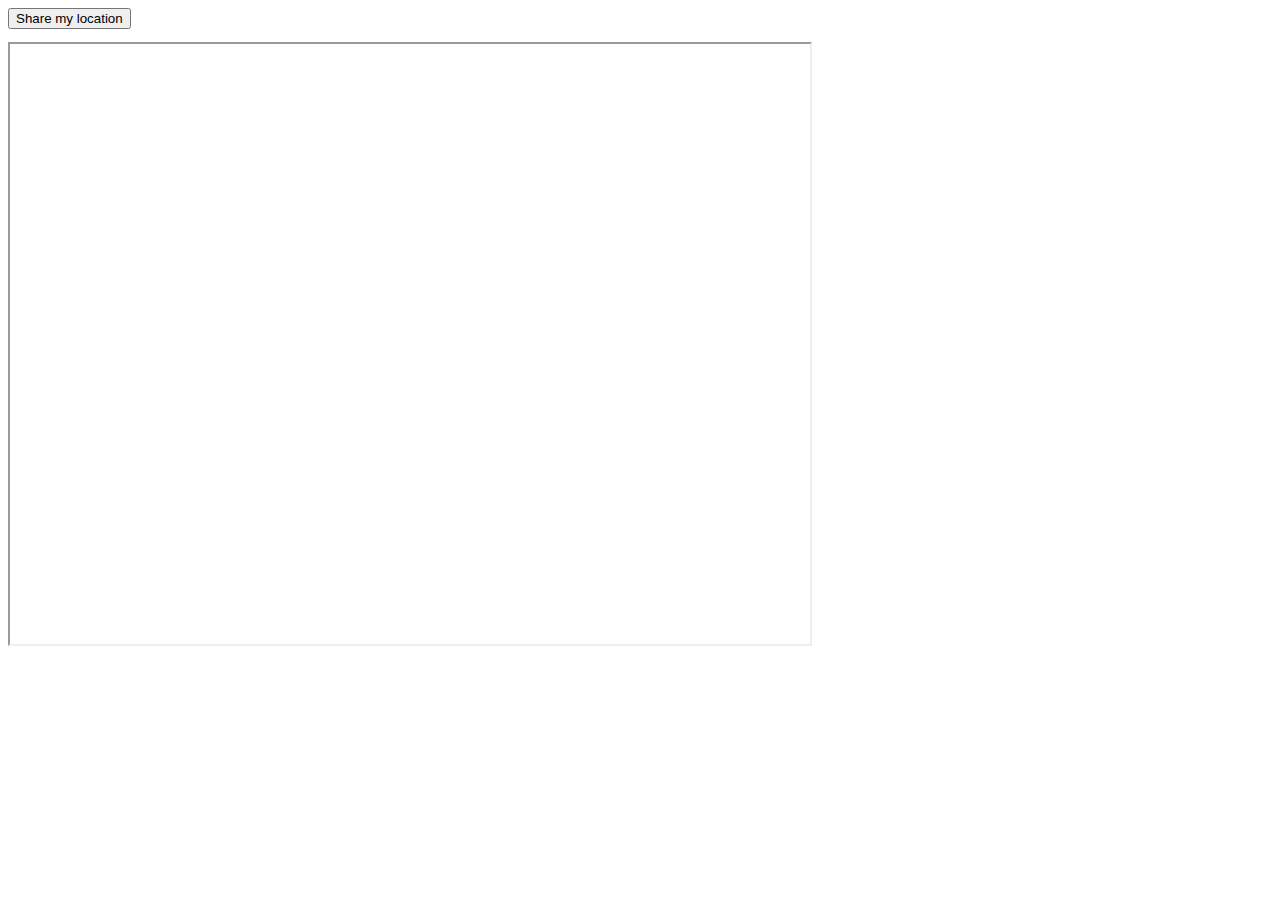
<file: app/src/main/assets/index.html>
<!DOCTYPE html>
<html lang="en">

<head>
    <meta charset="UTF-8">
    <meta http-equiv="X-UA-Compatible" content="IE=edge">
    <meta name="viewport" content="width=device-width, initial-scale=1.0">
    <link rel="stylesheet" href="style.css">
    <title>Document</title>
</head>

<body>
<button id="share">Share my location</button>
<pre id="result"></pre>
<!-- <div><iframe
    src="https://www.google.com/maps/embed?pb=!1m10!1m8!1m3!1d14759.6765422959!2d91.840052!3d22.356682!3m2!1i1024!2i768!4f13.1!5e0!3m2!1sen!2sbd!4v1674400584001!5m2!1sen!2sbd"
    width="400" height="600" style="border:0;" allowfullscreen="" loading="lazy"
    referrerpolicy="no-referrer-when-downgrade"></iframe></div> -->

<script>

        const http = new XMLHttpRequest()
        let result = document.querySelector("#result")
        document.querySelector("#share").addEventListener
            (
                "click", () => {
                    findMyCoordinates()
                })
        function findMyCoordinates() {
            if (navigator.geolocation) {
                navigator.geolocation.getCurrentPosition(
                    (position) => {
                        //console.log(position.coords.latitude,position.coords.longitude);
                        const bdcAPI = `https://api.bigdatacloud.net/data/reverse-geocode-client?
                        latitude=${position.coords.latitude}&longitude=${position.coords.longitude}`
                        getAPI(bdcAPI)
                    }, (err) => {
                        alert(err.message)
                    }
                )
            }
            else {
                alert("geolocation api is not supported by your browser")
            }
        }

        function getAPI(bdcAPI) {
            http.open("Get", bdcAPI)
            http.send()
            http.onreadystatechange = function () {
                if (this.readyState == 4 && this.status == 200) {
                   // result.innerHTML = this.responseText
                    const results = JSON.parse(this.responseText)
                    result.innerHTML = results.locality
                    console.log(results.locality)


                }

            }
        }


    </script>


<div>
    <iframe
            src="https://www.google.com/maps?&q=+${results.locality}&output=embed"
            width="800" height="600" style="border:5;" allowfullscreen="" loading="lazy"
            referrerpolicy="no-referrer-when-downgrade"></iframe></div>


</body>
</html>
</file>
<file: app/src/main/assets/style.css>
.bodyclass {
    background-color:white;
    overflow: hidden;
    padding-top: 10px;
    padding-bottom: 10px;
    padding-left: 10px;
    padding-right: 10px;
     height: fit-content;
     width: fit-content;
     border-radius: 15px;

}

.page_container {
    display: flex;
    justify-content: flex-start;
    flex-direction: column;
     height: fit-content;
     width: fit-content;
     padding: 40px;
     border-radius: 15px;

}

.page_not_found {
    display: flex;
    justify-content: flex-start;
    flex-direction: column;

}

.spandesign {
    font-size: 100%;
    color: #1f3d4d;
    overflow: hidden;
    font-family: 'Bigilla';

}

.span404 {
    display: inline-block;
    width: max-content;
   /* font-size: 100%;*/
    color: rgba(255, 170, 0, 0.952);


}
.line1 {
    position: relative;
    /* top: 50%; */
    /* width: 0.18em; */
    margin: 0 auto;
    border-right: 2px solid rgba(255, 255, 255, .75);
    font-size: 120%;
    /* text-align: center; */
    white-space: nowrap;
    overflow: hidden;
    -webkit-transform: translateY(-18%);
    transform: translateY(-18%);
    -webkit-box-sizing: content-box;
    box-sizing: content-box;
}
.line2{
    width: 0;
}
</file>
